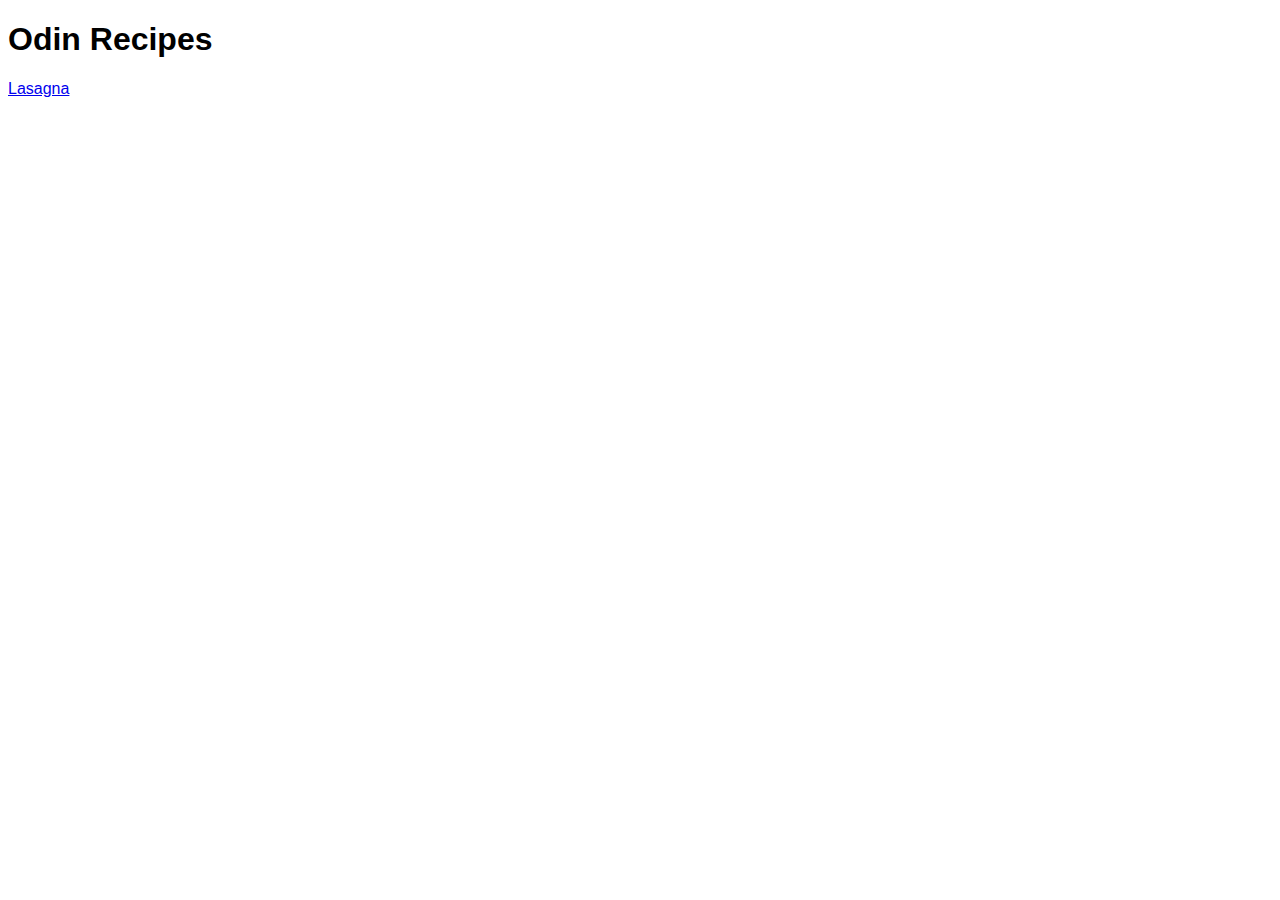
<file: index.html>
<!DOCTYPE html>
<html lang="en">
  <head>
    <meta charset="UTF-8">
    <title>Odin Recipes</title>
    <link rel="stylesheet" href="styles.css">
  </head>
  <body>
    <h1 class="heading">Odin Recipes</h1>
    <a href="recipes/lasagna.html">Lasagna</a>
  </body>
</html>
</file>
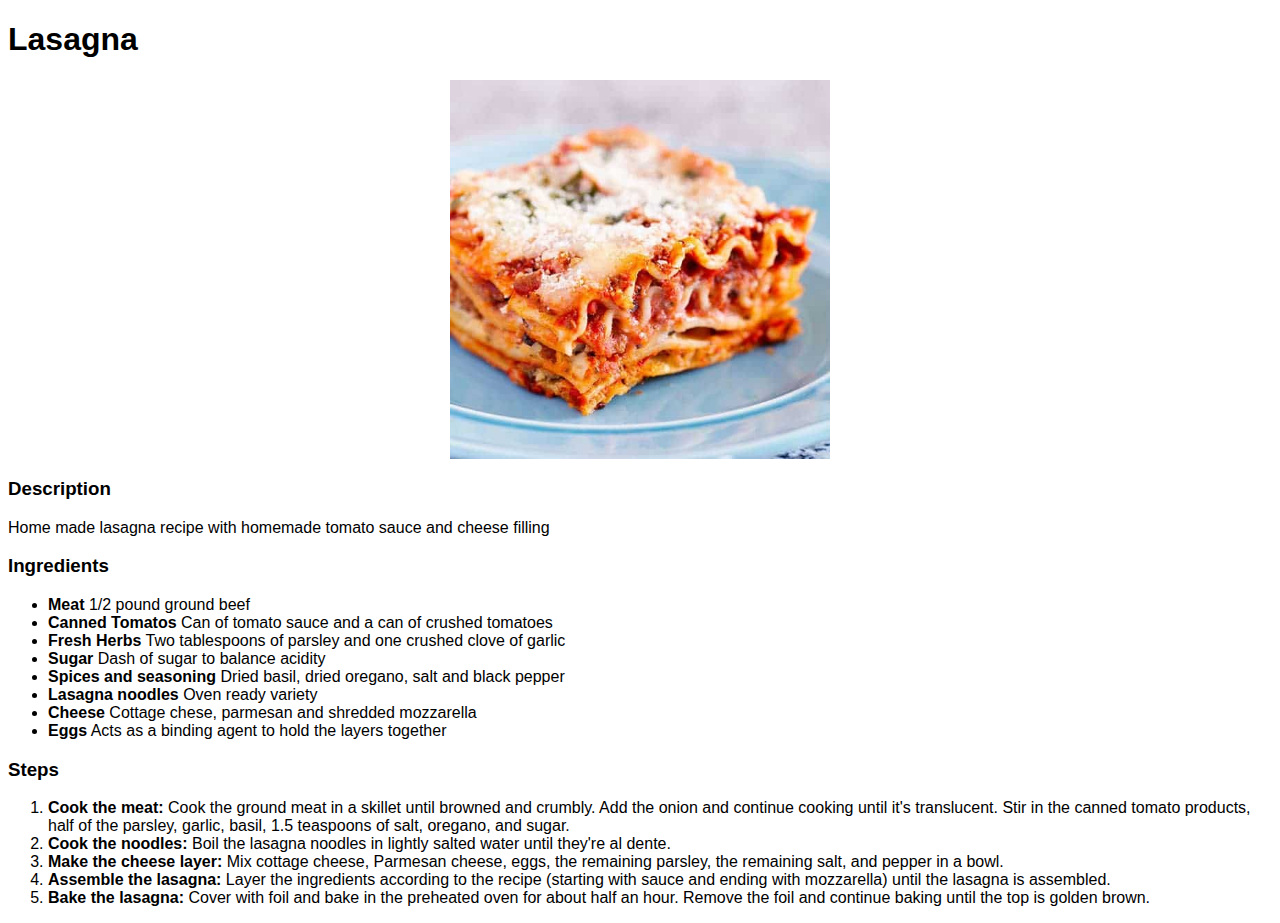
<file: recipes/lasagna.html>
<!DOCTYPE html>
<html lang="en">
  <head>
    <meta charset="UTF-8">
    <title>Lasagna</title>
    <link rel="stylesheet" href="styles-lasagna.css"
  </head>
  <body>
    <h1>Lasagna</h1>
    <img 
    src="../images/Best-Lasagna-550.jpg" alt="An image of lasagna">
    <h3>Description</h3>
    <p>Home made lasagna recipe with homemade tomato sauce and cheese filling</p>
    <h3>Ingredients</h3>
    <ul>
      <li><strong>Meat</strong> 1/2 pound ground beef</li>
      <li><strong>Canned Tomatos</strong> Can of tomato sauce and a can of crushed tomatoes</li>
      <li><strong>Fresh Herbs</strong> Two tablespoons of parsley and one crushed clove of garlic</li>
      <li><strong>Sugar</strong> Dash of sugar to balance acidity</li>
      <li><strong>Spices and seasoning</strong> Dried basil, dried oregano, salt and black pepper</li>
      <li><strong>Lasagna noodles</strong> Oven ready variety</li>
      <li><strong>Cheese</strong> Cottage chese, parmesan and shredded mozzarella</li>
      <li><strong>Eggs</strong> Acts as a binding agent to hold the layers together</li>
    </ul>
    <h3>Steps</h3>
    <ol>
      <li><strong>Cook the meat:</strong> Cook the ground meat in a skillet until browned and crumbly. 
        Add the onion and continue cooking until it's translucent. Stir in the canned tomato products, 
        half of the parsley, garlic, basil, 1.5 teaspoons of salt, oregano, and sugar.</li>
      <li><strong>Cook the noodles:</strong> Boil the lasagna noodles in lightly salted water until they're al dente.</li>
      <li><strong>Make the cheese layer:</strong> Mix cottage cheese, Parmesan cheese, eggs, the remaining parsley, the remaining salt, and pepper in a bowl.</li>
      <li><strong>Assemble the lasagna:</strong> Layer the ingredients according to the recipe 
        (starting with sauce and ending with mozzarella) until the lasagna is assembled.</li>
      <li><strong>Bake the lasagna:</strong> Cover with foil and bake in the preheated oven for about half an hour. 
        Remove the foil and continue baking until the top is golden brown. </li>
    </ol>
  </body>
</html>
</file>
<file: styles.css>
* {
    font-family:Arial, Helvetica, sans-serif;
}
.heading {
  text-align: centre;
}
</file>
<file: recipes/styles-lasagna.css>
* {
  font-family: Arial, Helvetica, sans-serif;
}

img {
  display: block;
  margin-left: auto;
  margin-right: auto;
  height:auto;
  width: 30%;
}
</file>
